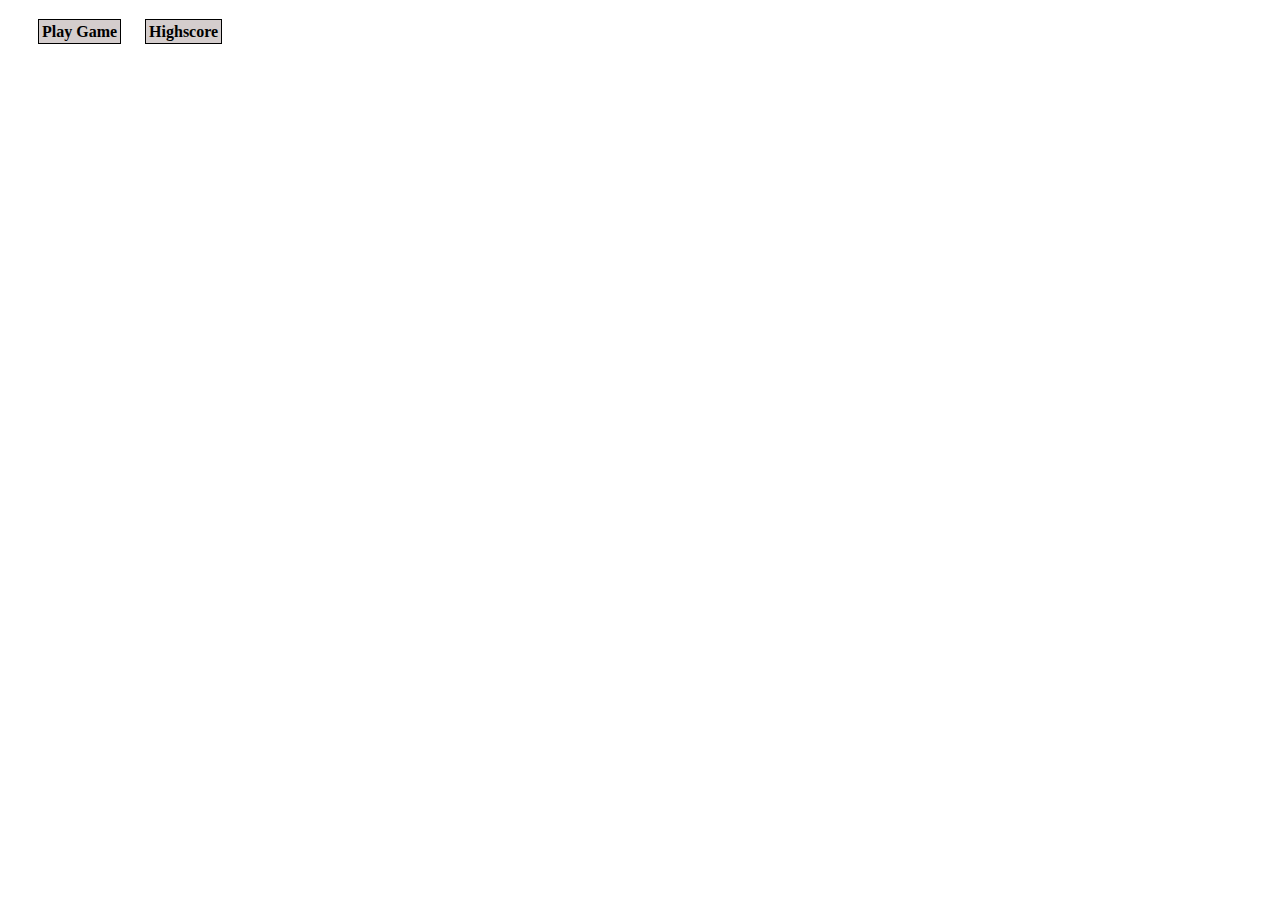
<file: index.html>
<!DOCTYPE html>
<html lang="en">
  <head>
    <meta charset="UTF-8" />
    <meta name="viewport" content="width=device-width, initial-scale=1.0" />
    <title>Quiz App</title>
    <!-- <script defer src="main.js"></script> -->
    <link rel="stylesheet" href="style.css" />
  </head>
  <body>
    <div>
      <div>
        <a id="playBtn" class="dgme" href="gameplay.html">Play Game</a>
        <a id="highscoreBtn" class="dgme" href="results.html">Highscore</a>
        <!-- <button id="playBtn">Play Game</button>
        <button id="highscoreBtn">Highscore</button> -->
      </div>
      <!-- <div class="gameContainer hidden">
        <div>
          <p id="redniBrPitanja"></p>
          <label>Progress bar</label>
        </div>
        <div>
          <p id="questn"></p>

          <form id="qAndA" action="results.html" method="get">
            <div id="skelet"></div>
            <div>
              <input type="submit" value="Submit" id="nextQuestBtn" />
            </div>
          </form>
        </div>
      </div>
      <div id="highscoresContainer">
        <ol id="highscoresList"></ol>
      </div> -->
    </div>
  </body>
</html>
</file>
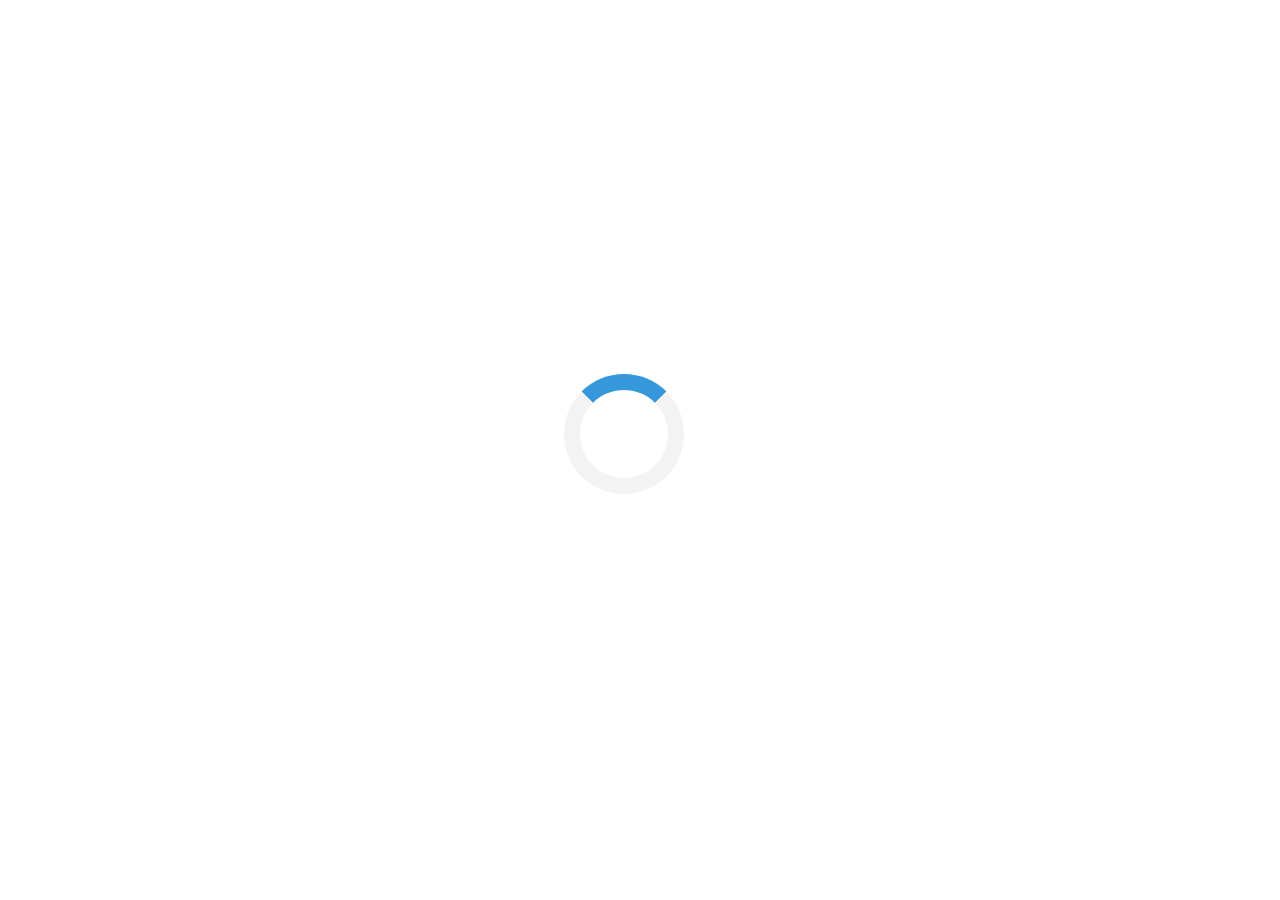
<file: gameplay.html>
<!DOCTYPE html>
<html lang="en">
  <head>
    <meta charset="UTF-8" />
    <meta name="viewport" content="width=device-width, initial-scale=1.0" />
    <title>Gameplay</title>
    <script defer src="main.js"></script>
    <link rel="stylesheet" href="style.css" />
    <link rel="stylesheet" href="https://www.w3schools.com/w3css/4/w3.css" />
  </head>
  <body onload="myFunction()" style="margin: 0">
    <div id="loader"></div>
    <div style="display: none" id="myDiv" class="animate-bottom">
      <div class="gameContainer">
        <div>
          <p id="redniBrPitanja"></p>
          <div class="w3-container">
            <div class="w3-light-grey">
              <div
                id="myBar"
                class="w3-green"
                style="height: 24px; width: 0"
              ></div>
            </div>
            <br />
          </div>
        </div>
        <div id="contentKviza">
          <p id="questn"></p>

          <form id="qAndA" action="results.html" method="get">
            <div id="skelet"></div>
            <div>
              <input type="submit" value="Submit" id="nextQuestBtn" />
              <a id="b2HP" class="dgme hidden" href="index.html"
                >Back to Home Page</a
              >
            </div>
          </form>
        </div>
      </div>
    </div>
  </body>
</html>
</file>
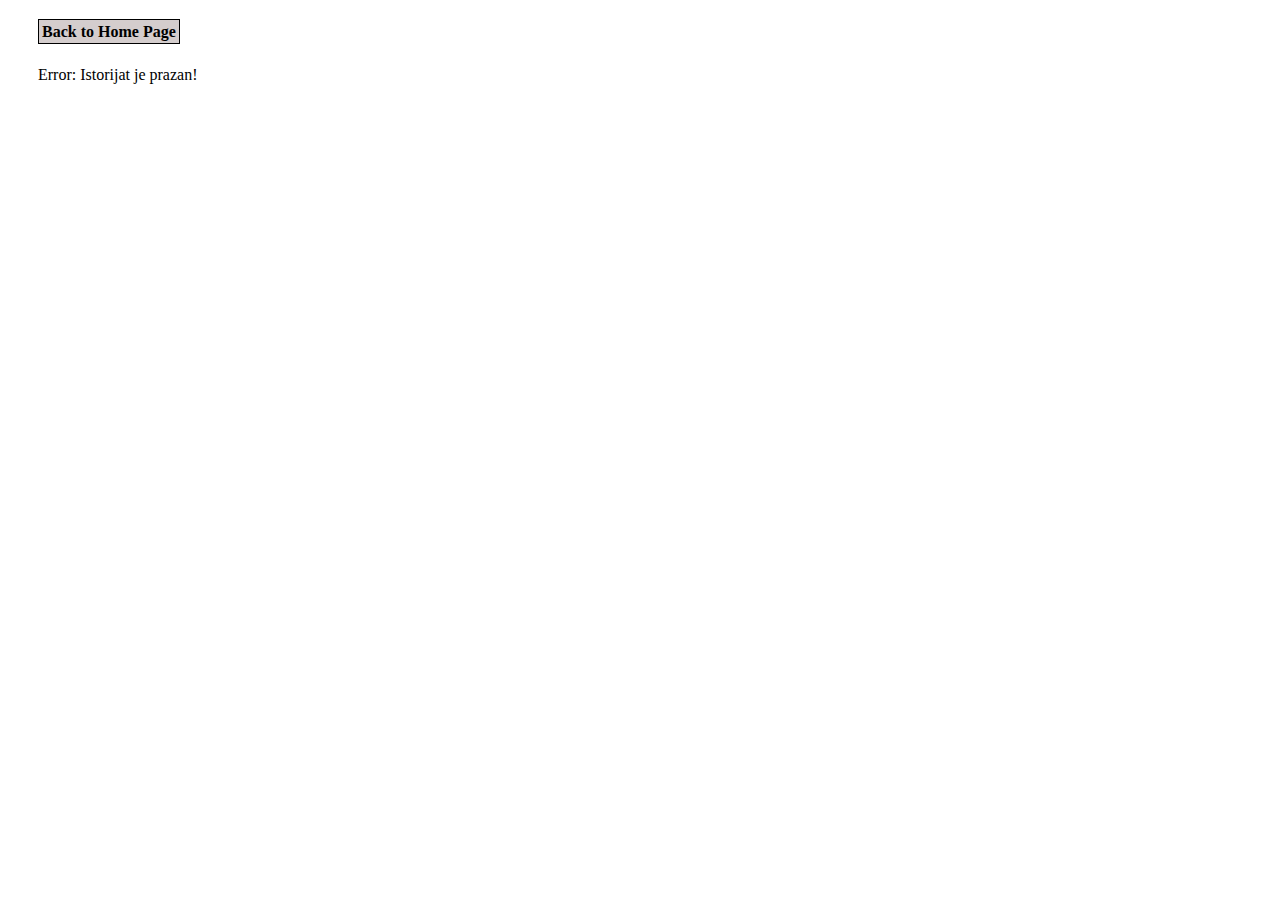
<file: results.html>
<!DOCTYPE html>
<html lang="en">
  <head>
    <meta charset="UTF-8" />
    <meta name="viewport" content="width=device-width, initial-scale=1.0" />
    <title>Results</title>
    <!-- <script defer src="main.js"></script> -->
    <script defer src="arhiva.js"></script>

    <link rel="stylesheet" href="style.css" />
  </head>
  <body>
    <div>
      <div>
        <a class="dgme" href="/index.html">Back to Home Page</a>
      </div>
      <div id="results">
        <div id="highscoresContainer">
          <ol id="highscoresList"></ol>
        </div>
      </div>
    </div>
  </body>
</html>
</file>
<file: style.css>
.hidden {
  opacity: 0;
  display: none;
}
.dgme {
  border: 1px solid black;
  padding: 3px;
  margin: 10px;
  text-decoration: none;
  background-color: rgb(212, 205, 205);
  color: black;
  font-weight: bold;
}
div {
  margin: 5px;
  padding: 5px;
}
.w3-light-grey {
  margin: 0;
}

#myBar {
  margin: 0%;
}
#qAndA,
#questn,
#redniBrPitanja {
  padding-left: 15px;
}
p,
ol {
  margin-top: 0;
}
#contentKviza {
  margin: 0;
  padding: 0 10px;
}

#loader {
  position: absolute;
  left: 50%;
  top: 50%;
  z-index: 1;
  width: 120px;
  height: 120px;
  margin: -76px 0 0 -76px;
  border: 16px solid #f3f3f3;
  border-radius: 50%;
  border-top: 16px solid #3498db;
  -webkit-animation: spin 2s linear infinite;
  animation: spin 2s linear infinite;
}

@-webkit-keyframes spin {
  0% {
    -webkit-transform: rotate(0deg);
  }
  100% {
    -webkit-transform: rotate(360deg);
  }
}

@keyframes spin {
  0% {
    transform: rotate(0deg);
  }
  100% {
    transform: rotate(360deg);
  }
}

/* Add animation to "page content" */
.animate-bottom {
  position: relative;
  -webkit-animation-name: animatebottom;
  -webkit-animation-duration: 1s;
  animation-name: animatebottom;
  animation-duration: 1s;
}

@-webkit-keyframes animatebottom {
  from {
    bottom: -100px;
    opacity: 0;
  }
  to {
    bottom: 0px;
    opacity: 1;
  }
}

@keyframes animatebottom {
  from {
    bottom: -100px;
    opacity: 0;
  }
  to {
    bottom: 0;
    opacity: 1;
  }
}

#myDiv {
  display: none;
  text-align: left;
}
</file>
